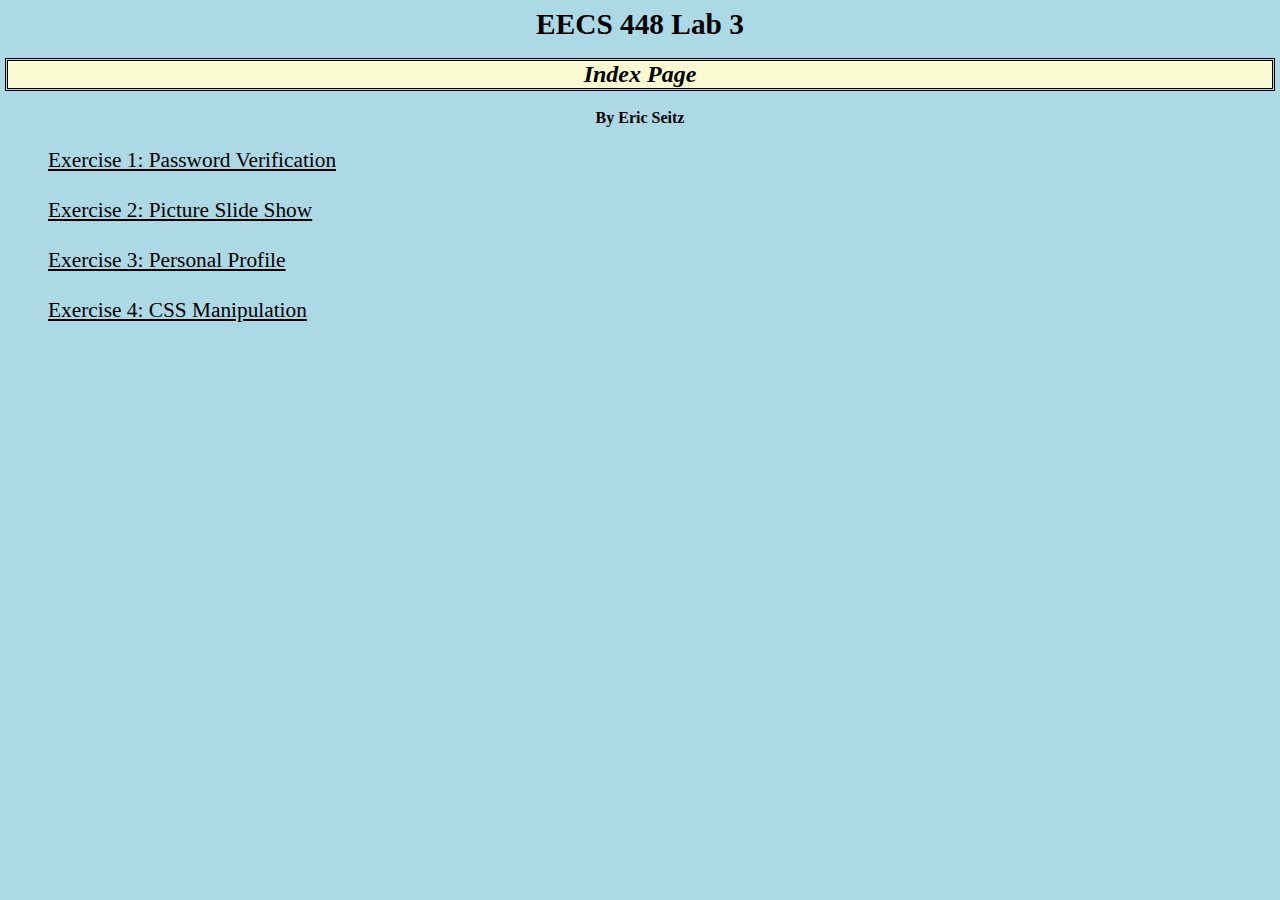
<file: index.html>
<html>
    <head>
        <title>Lab 3 Index</title>
        <link rel="stylesheet" href="indexStyle.css" />
    </head>

	<body>
        <h1>EECS 448 Lab 3</h1>
        <h1 class="subTitle">Index Page</h1>
        <h4>By Eric Seitz</h4>
        <ul>
            <li> <a href="https://people.eecs.ku.edu/~e775s696/Lab3/Lab3Exercise1.html">Exercise 1: Password Verification</a> </li><br>
            <li> <a href="https://people.eecs.ku.edu/~e775s696/Lab3/Lab3Exercise2.html">Exercise 2: Picture Slide Show</a> </li><br>
            <li> <a href="https://people.eecs.ku.edu/~e775s696/Lab3/Lab3Exercise3.html">Exercise 3: Personal Profile</a> </li><br>
            <li> <a href="https://people.eecs.ku.edu/~e775s696/Lab3/Lab3Exercise4.html">Exercise 4: CSS Manipulation</a> </li>

        </ul>
    <script type="text/javascript" src="index.js"></script>
	</body>
</html>
</file>
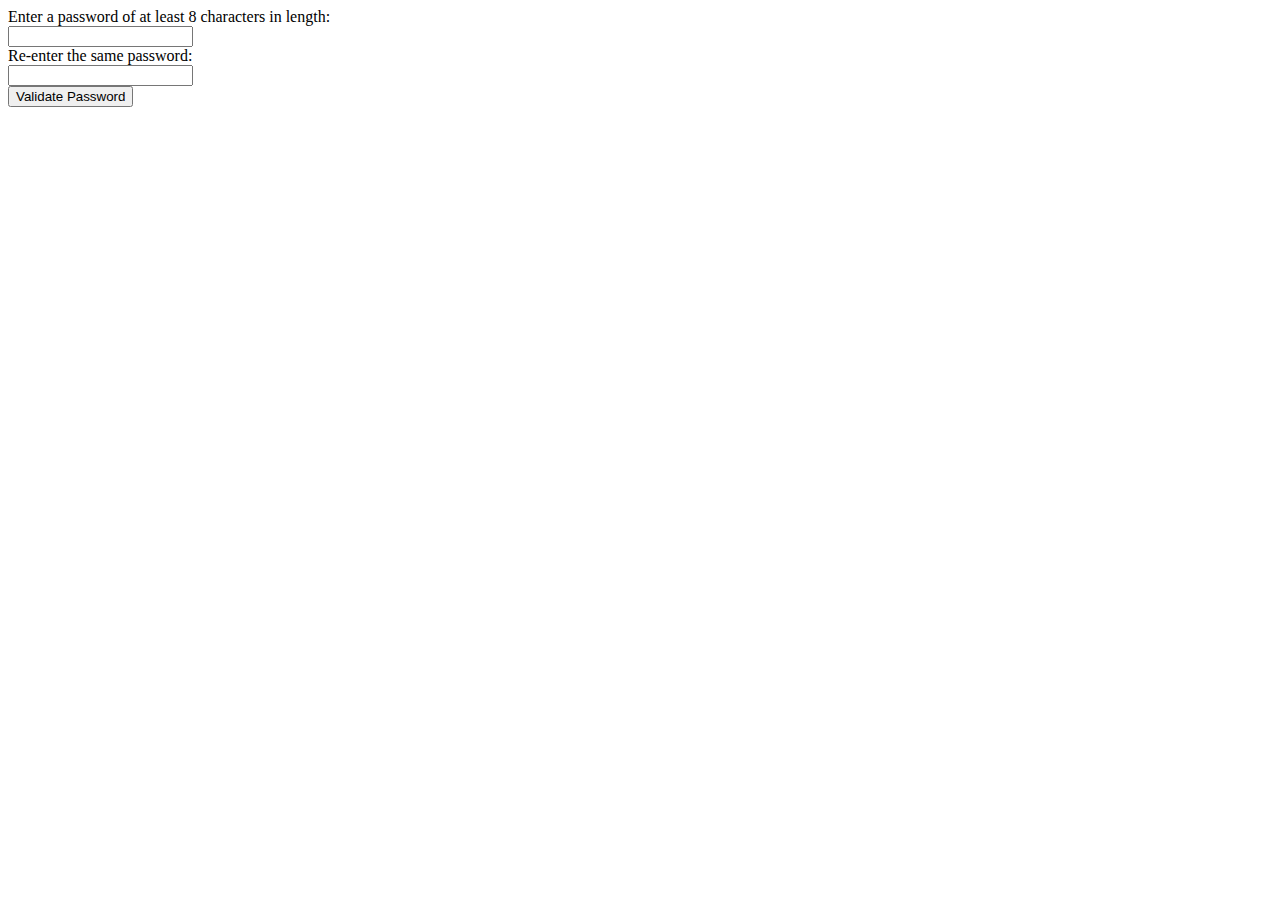
<file: Lab3Exercise1.html>
<html>
	<head>
		<title> L3 Ex1: Password Validation </title>
	</head>

	<body>
    <div id="setup">
        <form>
            Enter a password of at least 8 characters in length:<br>
            <input id="Password1" type="text" name="Password1"><br>
            Re-enter the same password:<br>
            <input id="Password2" type="text" name="Password2"><br>
            <button type="button" onclick="checkPassword()">Validate Password</button>
        </form>
    </div>
    <script type="text/javascript" src="index.js"></script>
	</body>
</html>
</file>
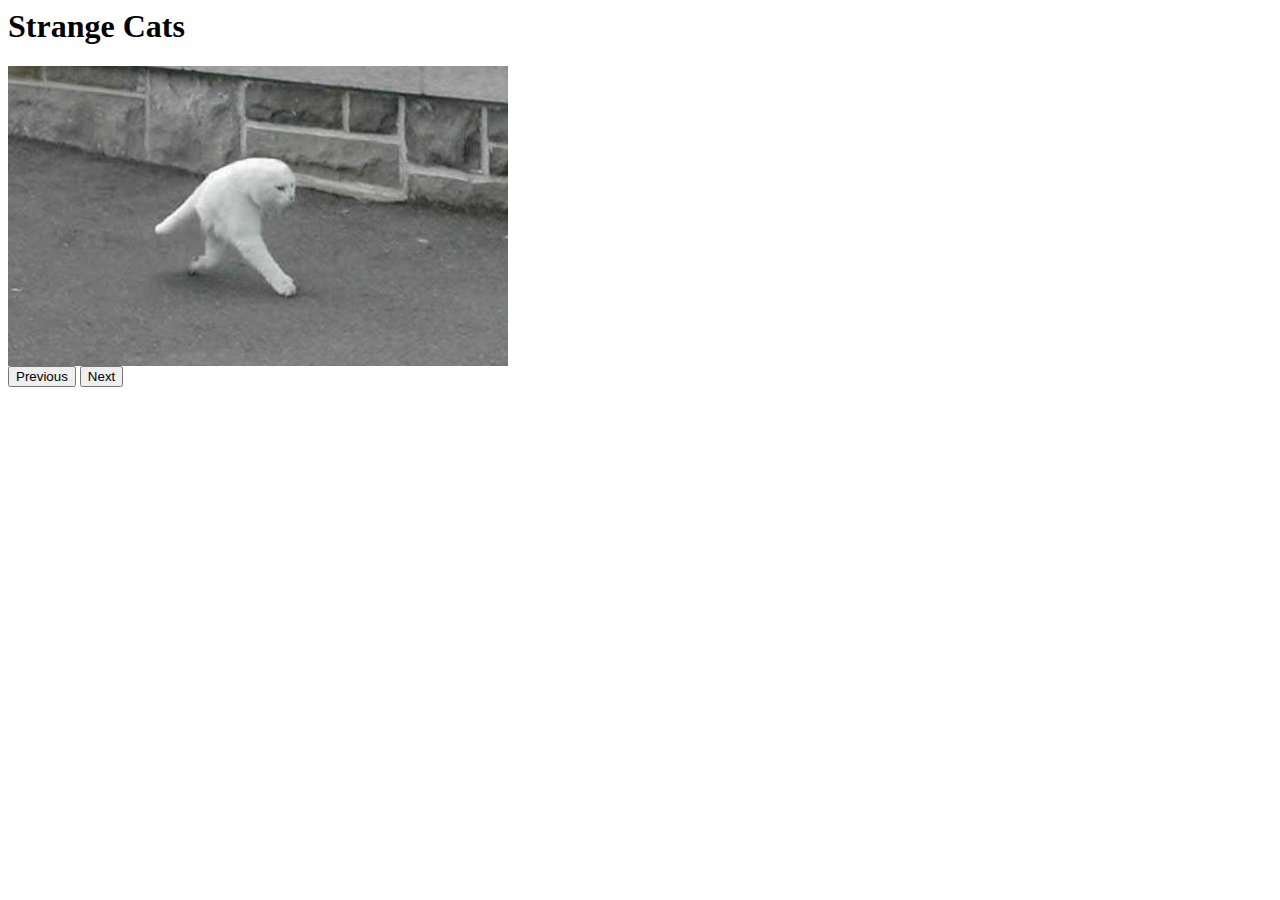
<file: Lab3Exercise2.html>
<html>
	<head>
		<title> L3 Ex2: Slide Show </title>
	</head>

	<body>
    <h1>Strange Cats</h1>
    <div id="setup">
        <form>
            <img id="catPictures" data-picNum="1" src="CatPictures/1.jpg" height="300" width="500"><br>
            <button type="button" onclick="previousPicture()">Previous</button>
            <button type="button" onclick="nextPicture()">Next</button>

        </form>
    </div>
    <script type="text/javascript" src="index.js"></script>
	</body>
</html>
</file>
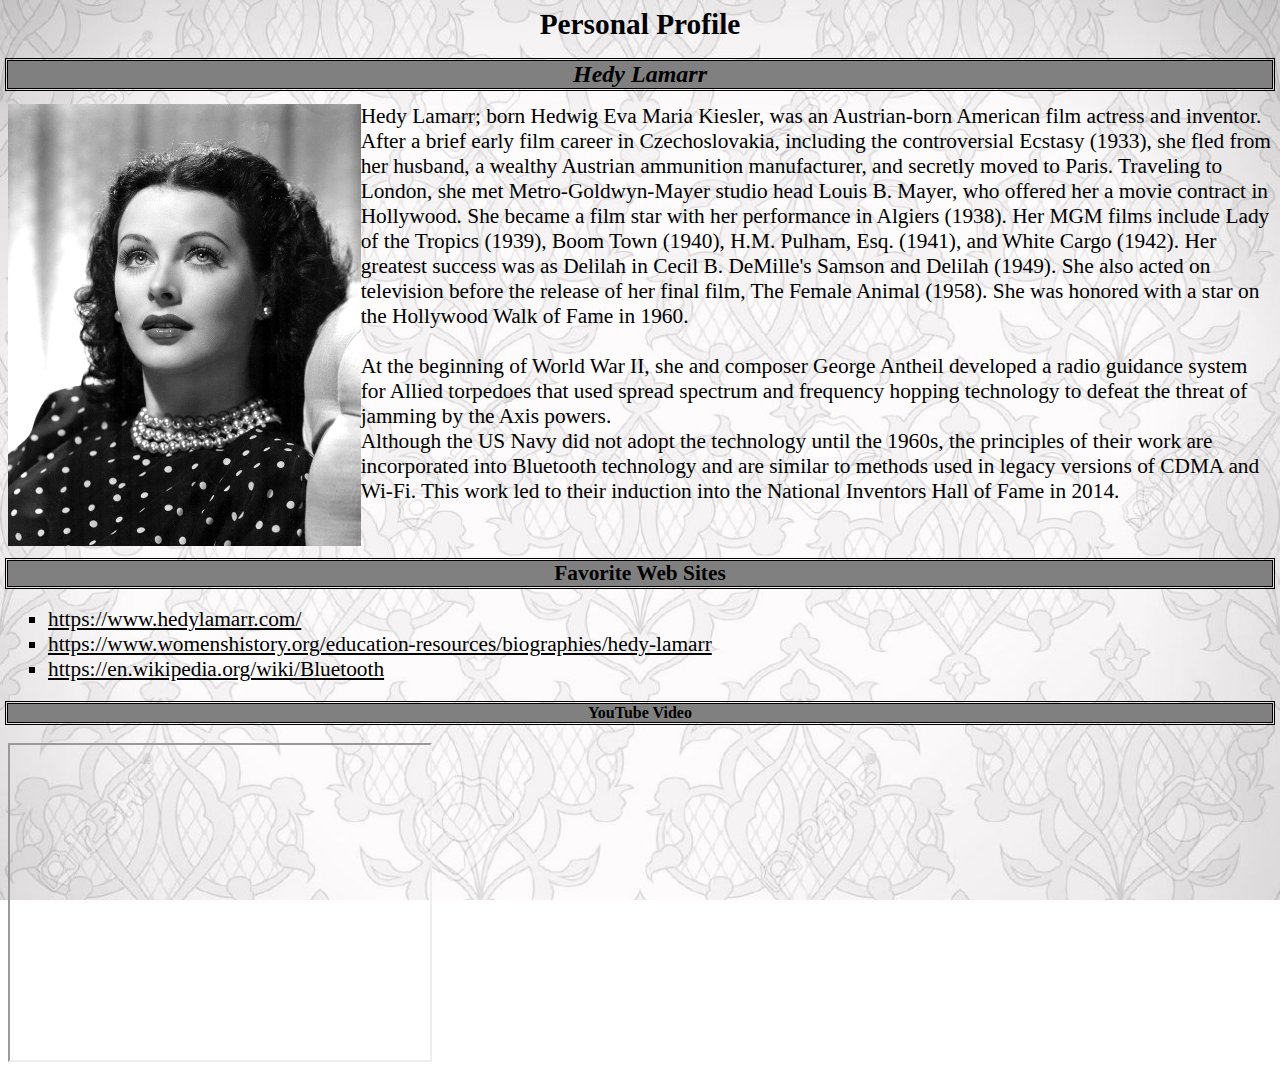
<file: Lab3Exercise3.html>
<html>
    <head>
        <title>L3 Ex3: CSS</title>
        <link rel="stylesheet" href="myStyle.css" />
    </head>

	<body>
        <h1>Personal Profile</h1>
        <h1 class="subTitle">Hedy Lamarr</h1>
        <img src="Exercise3/Hedy_Lamarr.jpg">
        <main>Hedy Lamarr; born Hedwig Eva Maria Kiesler, was an Austrian-born American film actress and inventor.<br>
            After a brief early film career in Czechoslovakia, including the controversial Ecstasy (1933), she fled from her husband, a wealthy Austrian ammunition manufacturer, and secretly moved to Paris.
            Traveling to London, she met Metro-Goldwyn-Mayer studio head Louis B. Mayer, who offered her a movie contract in Hollywood. She became a film star with her performance in Algiers (1938).
            Her MGM films include Lady of the Tropics (1939), Boom Town (1940), H.M. Pulham, Esq. (1941), and White Cargo (1942). Her greatest success was as Delilah in Cecil B. DeMille's Samson and Delilah (1949).
            She also acted on television before the release of her final film, The Female Animal (1958). She was honored with a star on the Hollywood Walk of Fame in 1960.<br><br>
            At the beginning of World War II, she and composer George Antheil developed a radio guidance system for Allied torpedoes that used spread spectrum and frequency hopping technology to defeat the threat of jamming by the Axis powers.<br> 
            Although the US Navy did not adopt the technology until the 1960s, the principles of their work are incorporated into Bluetooth technology and are similar to methods used in legacy versions of CDMA and Wi-Fi.
            This work led to their induction into the National Inventors Hall of Fame in 2014.</main><br>
        <br><h3>Favorite Web Sites</h3>
        <ul>
            <li> <a href="https://www.hedylamarr.com/">https://www.hedylamarr.com/</a> </li>
            <li> <a href="https://www.womenshistory.org/education-resources/biographies/hedy-lamarr">https://www.womenshistory.org/education-resources/biographies/hedy-lamarr</a> </li>
            <li> <a href="https://en.wikipedia.org/wiki/Bluetooth">https://en.wikipedia.org/wiki/Bluetooth</a> </li>
        </ul>
        <h4>YouTube Video</h4>
        <iframe width="420" height="315"
        src="https://www.youtube.com/embed/UWTnK-gUItI">
        </iframe> 
    <script type="text/javascript" src="index.js"></script>
	</body>
</html>
</file>
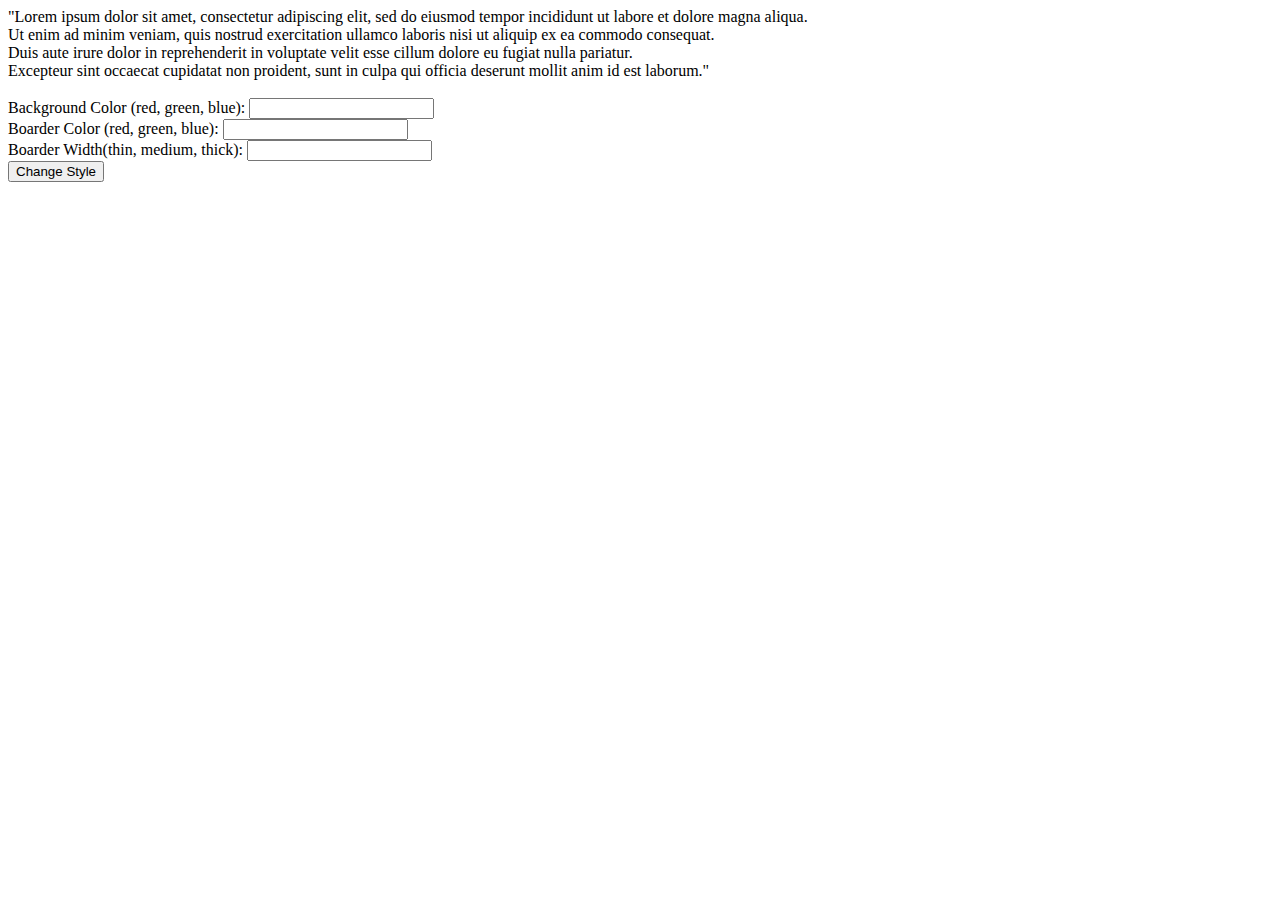
<file: Lab3Exercise4.html>
<html>
    <head>
        <title>L3 Ex4: CSS Manip</title>
    </head>

	<body>
        <main>"Lorem ipsum dolor sit amet, consectetur adipiscing elit, sed do eiusmod tempor 
            incididunt ut labore et dolore magna aliqua.<br>
            Ut enim ad minim veniam, quis nostrud exercitation ullamco laboris nisi ut aliquip ex ea commodo consequat.<br> 
            Duis aute irure dolor in reprehenderit in voluptate velit esse cillum dolore eu 
            fugiat nulla pariatur.<br>
            Excepteur sint occaecat cupidatat non proident, 
            sunt in culpa qui officia deserunt mollit anim id est laborum."</main><br>
            Background Color (red, green, blue):
            <input id="BackgroundColor" type="text" name="BackgroundColor"><br>
            Boarder Color (red, green, blue):
            <input id="BoarderColor" type="text" name="BoarderColor"><br>
            Boarder Width(thin, medium, thick):
            <input id="BoarderWidth" type="text" name="BoarderWidth"><br>

            <button type="button" onclick="changeCSS()">Change Style</button>


    <script type="text/javascript" src="index.js"></script>
	</body>
</html>
</file>
<file: indexStyle.css>
body
{
    background-color: lightblue;
    background-size: 100%;
    background-repeat: repeat;
    background-attachment: fixed;
}

h1
{
    text-align: center;
    font-family: Georgia;
    font-size: 22pt;
}

h1.subTitle
{
    font-family: Georgia;
    font-size: 18pt;
    font-style: italic;
    outline-style: double;
    background-color: lightgoldenrodyellow;
}

h4
{
    font-family: Georgia;
    font-size: 12pt;
    text-align: center;
}

ul
{
    list-style-type: none;
    font-family: Georgia;
    font-size: 16pt;
    text-align: left;
}

a
{
    color: black;
}

a:hover
{
    color: slategray
}
</file>
<file: myStyle.css>
body
{
    background-image: url("Exercise3/background-vintage.jpg");
    background-size: 100%;
    background-repeat: repeat;
    background-attachment: fixed;
}

h1
{
    text-align: center;
    font-family: Georgia;
    font-size: 22pt;
}

h1.subTitle
{
    font-family: Georgia;
    font-size: 18pt;
    font-style: italic;
    outline-style: double;
    background-color: grey;
}

h2
{
    background-color: black;
    color: white;
    font-family: Georgia;
    font-size: 16pt;
    font-style: italic;
}

h3
{
    font-family: Georgia;
    font-size: 16pt;
    outline-style: double;
    background-color: grey;
    text-align: center;
}

h4
{
    font-family: Georgia;
    font-size: 12pt;
    outline-style: double;
    background-color: grey;
    text-align: center;
}

ul
{
    list-style-type: square;
    font-family: Georgia;
    font-size: 16pt;
}

a
{
    color: black;
}

a:hover
{
    color: slategray
}

main
{
    font-family: Georgia;
    font-size: 16pt;
}

img
{
    float: left;
    height: 50%;
}
</file>
